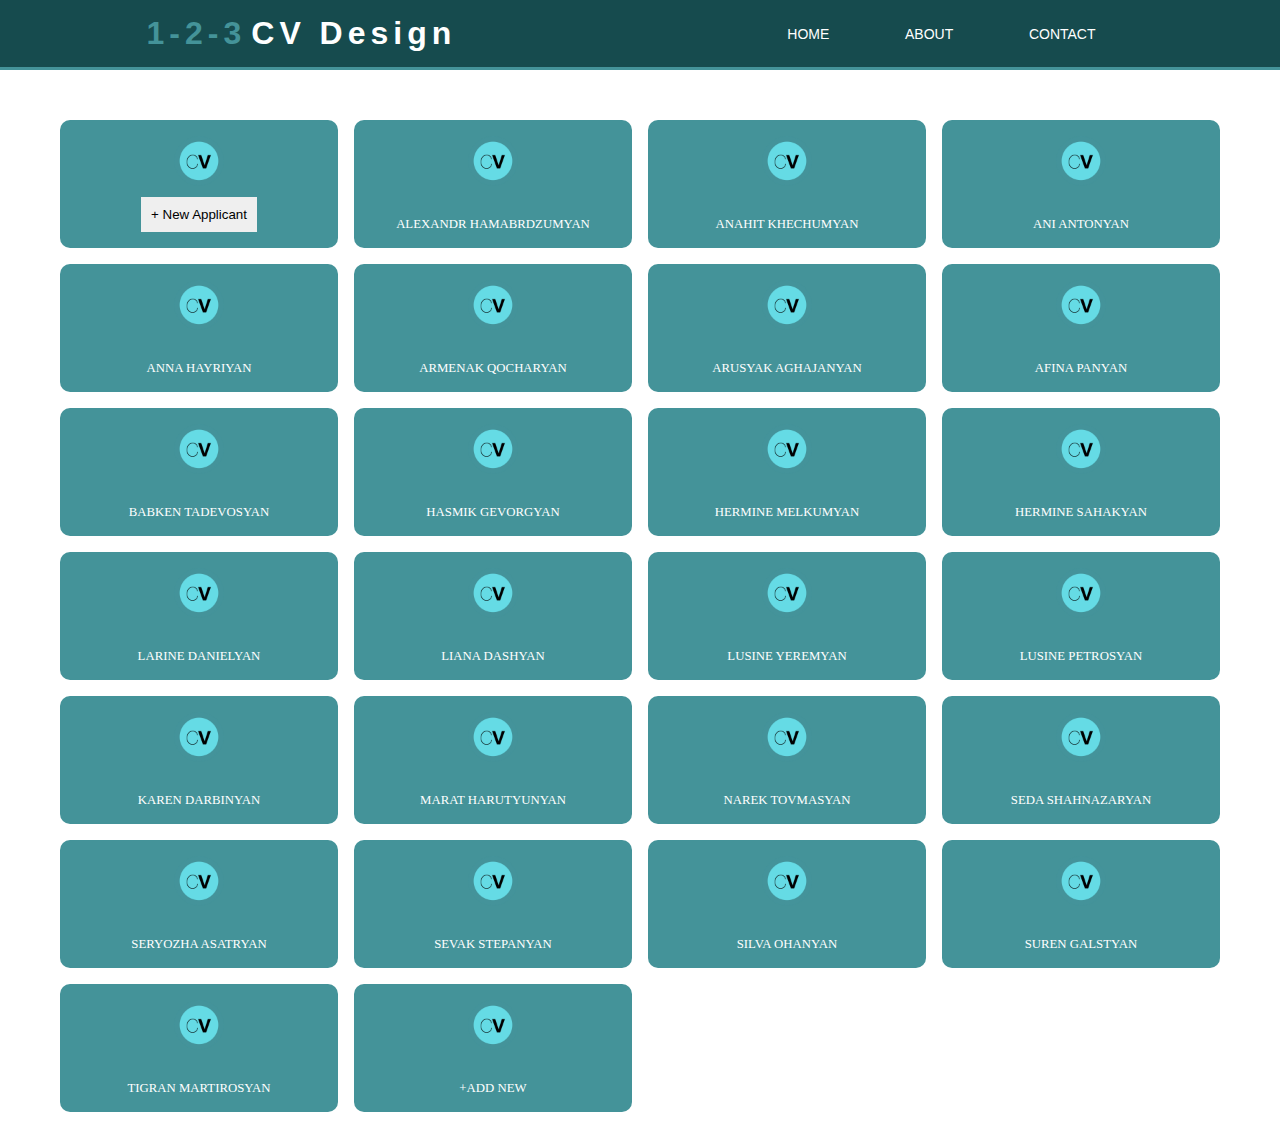
<file: index.html>
<!DOCTYPE html>
<html lang="en">

<head>
    <meta charset="UTF-8">
    <meta http-equiv="X-UA-Compatible" content="IE=edge">
    <meta name="viewport" content="width=device-width, initial-scale=1.0">
    <link rel="icon" type="image/png" sizes="16x16" href="img/favicon.png?v=2">
    <link href="https://fonts.googleapis.com/css?family=Open+Sans" rel="stylesheet">
    <link rel="stylesheet" href="style.css">
    <title>home</title>
</head>



<body>

    <nav>
        <div class="logo">
            <h1> <span class="before-logo">1-2-3</span>CV design</h1>
        </div>
        <ul class="nav-links">
            <li><a href="index.html">home</a></li>
            <li><a href="about.html">about</a></li>
            <li><a href="contact.html">contact</a></li>
        </ul>
    </nav>




    <div class="wrapper">


        <div class="block">
            <img src="./img/cv_icon.png" alt="">
            <button onclick="initList()" class="box newMember">+ New Applicant</button>

        </div>
    </div>


    <div class="personal-page hidden">
        <div><img src="./img/cv_icon.png" class="personal-img" alt=""></div>
        <div class="name"></div>
        <div class="surname"></div>
        <div class="email"></div>
        <div class="profession"></div>
        <div class="workplace">
            <div class="workplace_name1"><span class="workplace_year"></span></div>
        </div>
    </div>


    <div class="add-new hidden">

        <form class="new-member">
            <h3>Fill the form</h3>
            <label for="name-field">Name</label>
            <input type="text" id="name-field" placeholder="" />
            <label for="lastName-field">LastName</label>
            <input type="text" id="lastName-field" placeholder="" />
            <label for="email" id="email">Email</label>
            <input type="email" id="email" placeholder="" />
            <button class="add-new-user btn" type="submit">Add</button>

        </form>

    </div>





    <script type="module" src="main.js"></script>





</body>

</html>
</file>
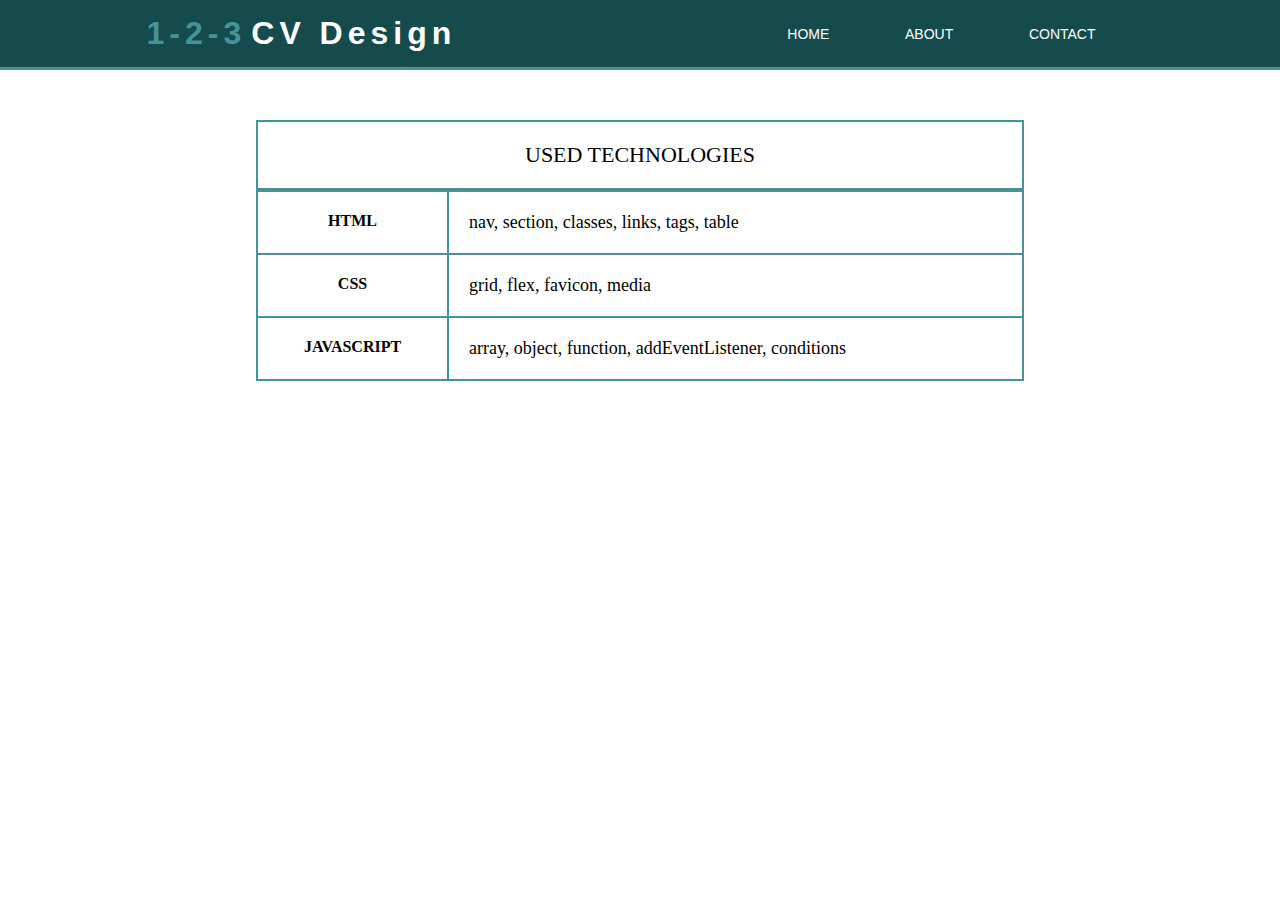
<file: about.html>
<!DOCTYPE html>
<html lang="en">

<head>
    <meta charset="UTF-8">
    <meta http-equiv="X-UA-Compatible" content="IE=edge">
    <meta name="viewport" content="width=device-width, initial-scale=1.0">
    <link href="https://fonts.googleapis.com/css?family=Open+Sans" rel="stylesheet">
    <link rel="icon" type="image/png" sizes="16x16" href="img/favicon.png?v=2">
    <link rel="stylesheet" href="style.css">
    <title>about</title>
</head>

<body>
    <nav>
        <div class="logo">
            <h1> <span class="before-logo">1-2-3</span>CV design</h1>
        </div>
        <ul class="nav-links">
            <li><a href="index.html">home</a></li>
            <li><a href="about.html">about</a></li>
            <li><a href="contact.html">contact</a></li>
        </ul>
    </nav>
    <section>
        <div class="container">
            <table>
                <caption>
                    Used technologies
                </caption>
                <tr>
                    <th>
                        HTML
                    </th>
                    <td>
                        nav, section, classes, links, tags, table
                    </td>
                </tr>
                <th>CSS</th>
                <td>grid, flex, favicon, media</td>
                <tr>
                    <th>JAVASCRIPT</th>
                    <td>array, object, function, addEventListener, conditions</td>
                </tr>
            </table>

        </div>
        </div>
    </section>

</body>

</html>
</file>
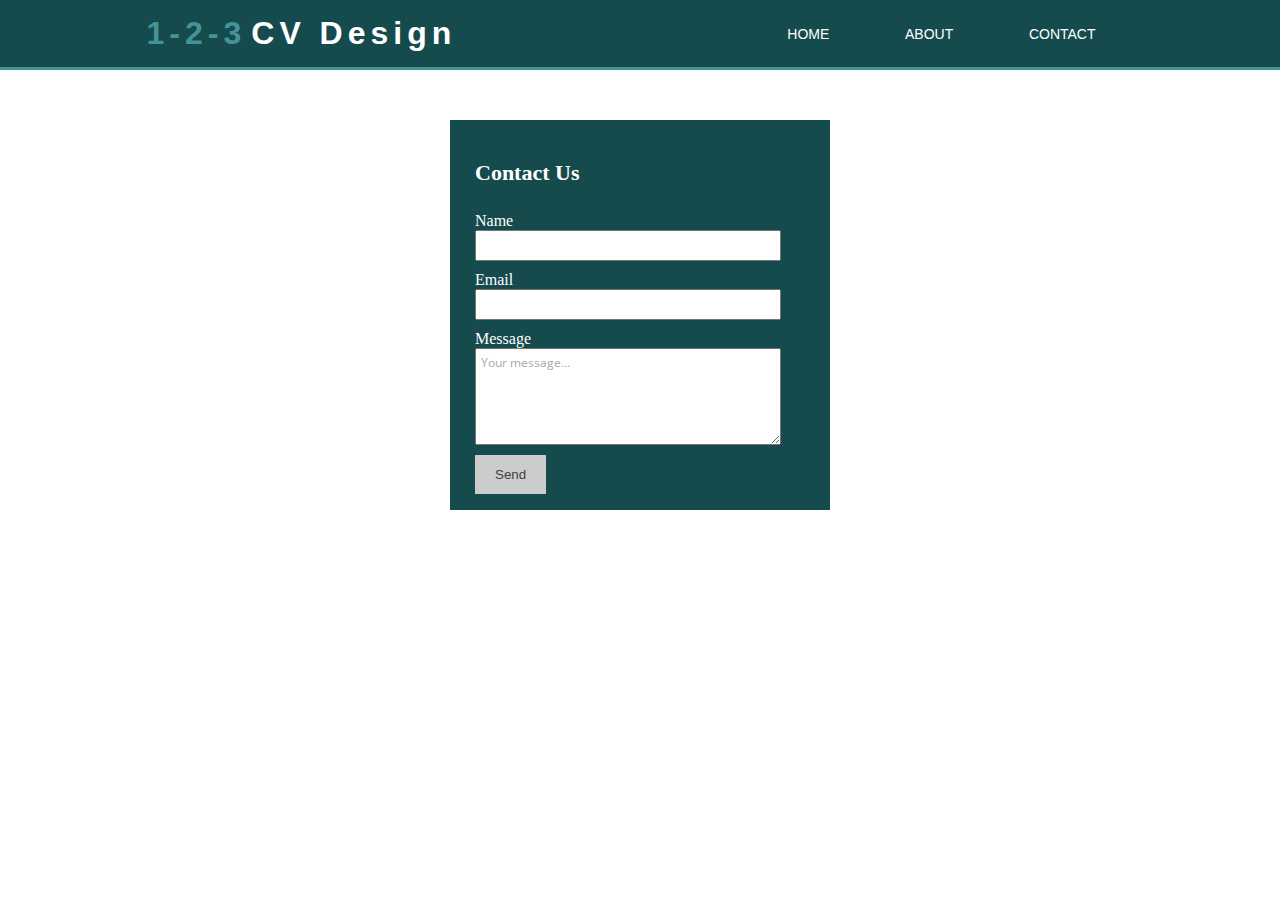
<file: contact.html>
<!DOCTYPE html>
<html lang="en">

<head>
    <meta charset="UTF-8">
    <meta http-equiv="X-UA-Compatible" content="IE=edge">
    <meta name="viewport" content="width=device-width, initial-scale=1.0">
    <link href="https://fonts.googleapis.com/css?family=Open+Sans" rel="stylesheet">
    <link rel="icon" type="image/png" sizes="16x16" href="img/favicon.png?v=2">
    <link rel="stylesheet" href="style.css">
    <title>contact</title>
</head>

<body>
    <nav>
        <div class="logo">
            <h1> <span class="before-logo">1-2-3</span>CV design</h1>
        </div>
        <ul class="nav-links">
            <li><a href="index.html">home</a></li>
            <li><a href="about.html">about</a></li>
            <li><a href="contact.html">contact</a></li>
        </ul>
    </nav>

    <div class="contact_box">
        <form action="#" autocomplete="off">
            <h3 class="contact_title">
                Contact Us
            </h3>
            <div class="form_group">
                <label for="name-field">Name</label>
                <input type="text" id="name-field" placeholder="">
            </div>
            <div class="form_group">
                <label for="email-field">Email</label>
                <input type="email" id="email-field" placeholder="">
            </div>
            <div class="form_group">
                <label for="form-message">Message</label>
                <textarea name="textarea" id="form-message" cols="30" rows="5">Your message...</textarea>
            </div>
            <button class="contact_btn" type="submit">Send</button>
        </form>
    </div>

</body>

</html>
</file>
<file: style.css>
* {
  margin: 0;
  padding: 0;
  box-sizing: border-box;
}

/*nav start*/
nav {
  display: flex;
  justify-content: space-around;
  align-items: center;
  min-height: 70px;
  font-family: 'Poppins', sans-serif;
  background-color: #164b4e;
  border-bottom: 3px solid #449399;
  margin-bottom: 50px;

}

.logo {
  text-transform: capitalize;
  color: white;
  letter-spacing: 5px;
}

.before-logo {
  color: #449399;
  margin-right: 5px;
}

.nav-links {
  display: flex;
  justify-content: space-around;
  width: 30%;
}

.nav-links li {

  list-style-type: none;
}

.nav-links li>a {
  color: white;
  text-decoration: none;
  text-transform: uppercase;
  transition: .5s ease;
  font-size: 14px;
  transition: color .5 ease;
}

.nav-links li a:hover {
  color: #D3D3D3;
}

.logo:hover {
  cursor: pointer;
}

@media screen and (max-width:800px) {
  nav {
    flex-direction: column;
    padding: 20px 0;
  }

  .logo,
  .nav-links li:not(:last-child) {
    margin-bottom: 10px;
  }


}

@media screen and (max-width:600px) {
  .nav-links {
    flex-direction: column;
    justify-content: space-around;
    width: 100%;
    align-items: center;

  }
}


/*nav end*/



.html {
  font-size: 22px;
  font-family: 'Open Sans', sans-serif;
}




.block {
  background-color: #449399;
  padding: 1rem;
  height: 8rem;
  display: flex;
  flex-direction: column;
  align-items: center;
  justify-content: space-between;
  transition: background-color .5s ease;
  border-radius: 10px;

}

.block:hover {
  cursor: pointer;
  background-color: #164b4e;

}

a {
  text-decoration: none;

}

.box a {
  color: #fff;
  font-size: 1rem;
  text-transform: uppercase;
}

img {
  width: 50px;
  height: 50px;
}


.wrapper {
  max-width: 1200px;
  margin: 0 auto;
  display: grid;
  grid-gap: 1rem;
  padding: 0 20px 20px;

}

button {
  cursor: pointer;
  padding: 10px;
  transition: background-color 0.5s ease;
  border: none;
  outline: none;
}

button:hover {
  background-color: lightcyan;
}

button .newMember {
  color: black;
}

.personal-page {
  width: 400px;
  height: 300px;
  padding: 20px;
  margin: 0 auto;
  display: flex;
  flex-direction: column;
  justify-content: space-around;
  background-color: #449399;
  text-align: center;
  color: #fff;
  text-transform: uppercase;
}

.hidden {
  display: none;
}

/*about start*/

.container {
  max-width: 1280px;
  margin: auto;
}

table {
  margin: 0 auto;
  margin-top: 20px;
  border-collapse: collapse;
  width: 60%;
}

caption {
  text-align: center;
  padding: 20px;
  text-transform: uppercase;
  font-size: 22px;
}

th {
  padding: 20px;
}

table,
tr,
th,
caption {
  border: 2px solid #449399;
}

tr {
  vertical-align: top;
}

td {
  padding: 20px;
  font-size: 18px;

}

/*about end*/

/*contact start*/
h3 {
  margin-bottom: 26px;
  font-size: 22px;
}

.contact_title,
label {
  color: #fff;
}



.contact_box,
.new-member {
  margin: 0 auto;
  max-width: 380px;
  height: 390px;
  background-color: #164b4e;
  margin-top: 20px;
}

form {
  padding: 40px 15px 35px 25px;

}

.form_group {
  margin-bottom: 10px;
  display: flex;
  flex-direction: column;
  width: 90%;
}

input,
textarea {
  padding: 5px;
  width: 100%;
  font-family: Open Sans, Helvetica Neue, Helvetica, Arial, sans-serif;
  font-size: 12px;
  color: #aaa;
  outline: none;
}

.contact_btn {
  padding: 12px 20px;
  background-color: #CCC;
  transition: .5s ease;
  cursor: pointer;
  color: #404040;
  border: none;
  margin-bottom: 15px;

}

.contact_btn:hover {
  background-color: darkgray;
}

/*contact end*/

/*new-member start*/

.new-member input {
  margin-bottom: 15px;
}

.new-member h3 {
  color: #fff;
  text-transform: uppercase;
  text-align: center;

}


/*new-member end*/






@media (min-width: 600px) {
  .wrapper {
    grid-template-columns: repeat(2, 1fr);

  }

  .box a {
    font-size: .8rem;
  }

}

@media (min-width: 768px) {
  .wrapper {
    grid-template-columns: repeat(3, 1fr);

  }
}

@media (min-width: 900px) {
  .wrapper {
    grid-template-columns: repeat(4, 1fr);
  }
}
</file>
